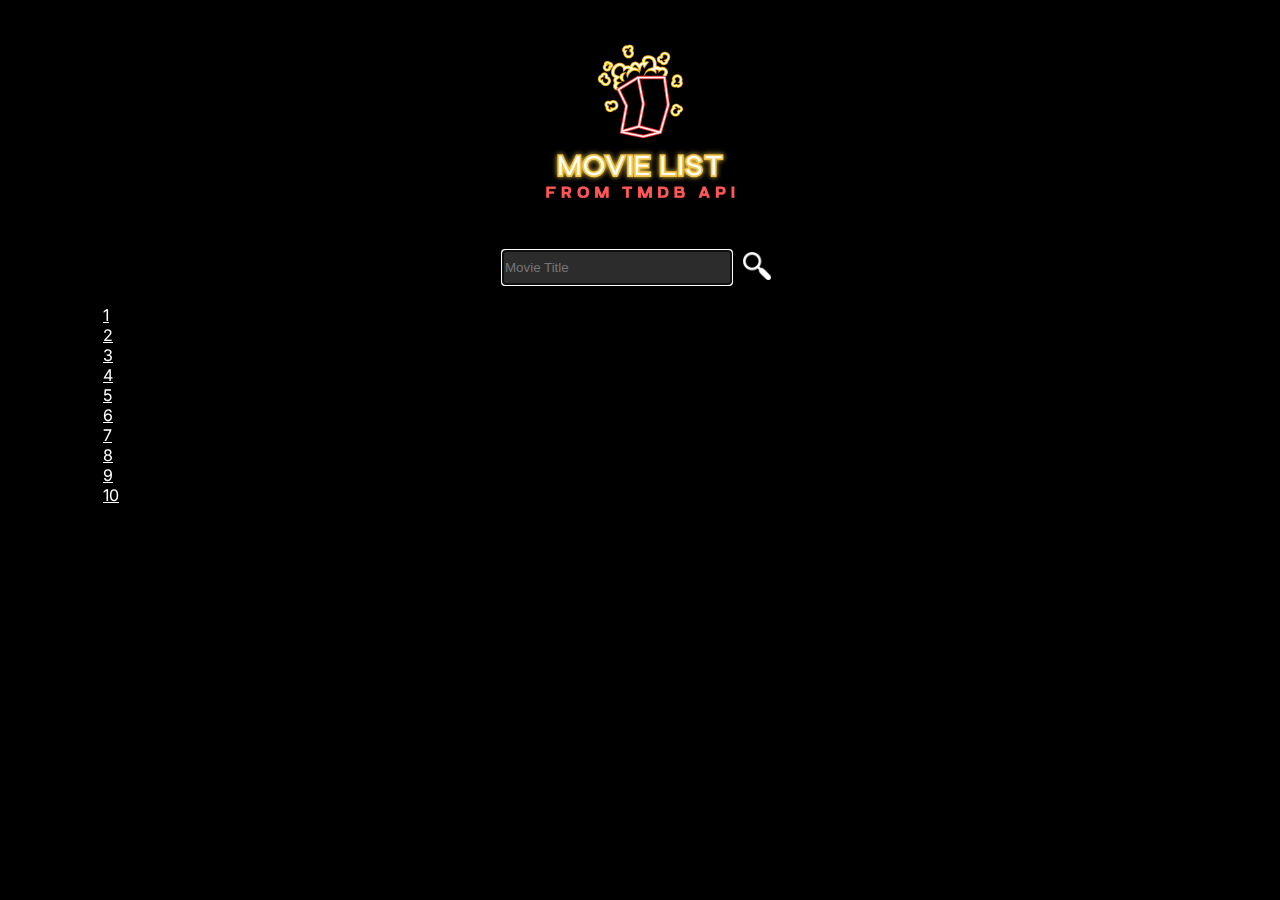
<file: index.html>
<!DOCTYPE html>
<html lang="en">

<head>
    <meta charset="UTF-8">
    <meta http-equiv="X-UA-Compatible" content="IE=edge">
    <meta name="viewport" content="width=device-width, initial-scale=1.0">
    <link rel="shortcut icon" href="assets/popcorn2.png" />
    <title>MOVIE LIST</title>
    <link href="https://cdn.jsdelivr.net/npm/bootstrap@5.0.2/dist/css/bootstrap.min.css" rel="stylesheet"
        integrity="sha384-EVSTQN3/azprG1Anm3QDgpJLIm9Nao0Yz1ztcQTwFspd3yD65VohhpuuCOmLASjC" crossorigin="anonymous">


    <link rel="stylesheet" href="style.css" />

</head>

<body>
    <header>
        <div class="header-container">
            <img src="assets/title-main.png" alt="Header Image" class="header-image">
        </div>
    </header>

    <div class="search">
        <input id="search-input" type="text" placeholder="Movie Title" autofocus>
        <button id="search-button" type="submit">
            <img src="assets/search.png" alt="Search">
        </button>
    </div>
    <nav aria-label="...">
        <ul class="pagination">
        </ul>
    </nav>
    <div id="movie_container"></div>
    <script type="module" src="./scripts/main.js"></script>

</body>

</html>
</file>
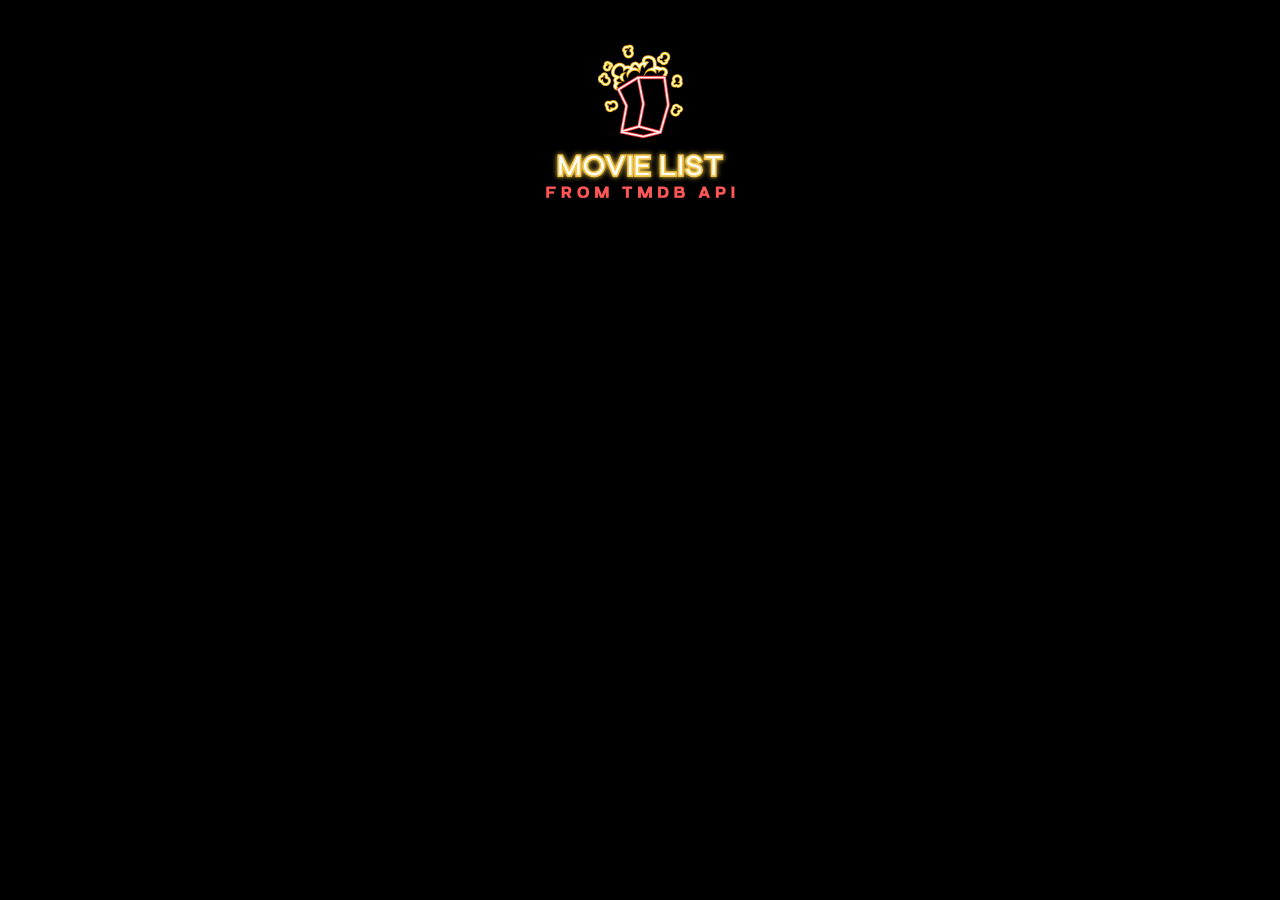
<file: movie-detail.html>
<!DOCTYPE html>
<html lang="en">

<head>
    <meta charset="UTF-8">
    <meta http-equiv="X-UA-Compatible" content="IE=edge">
    <meta name="viewport" content="width=device-width, initial-scale=1.0">
    <link rel="shortcut icon" href="assets/popcorn2.png" />
    <title>MOVIE LIST</title>
    <link href="https://cdn.jsdelivr.net/npm/bootstrap@5.0.2/dist/css/bootstrap.min.css" rel="stylesheet"
        integrity="sha384-EVSTQN3/azprG1Anm3QDgpJLIm9Nao0Yz1ztcQTwFspd3yD65VohhpuuCOmLASjC" crossorigin="anonymous">
    <!-- Bootstrap Icons CSS 파일 로드 -->
    <link rel="stylesheet" href="https://cdn.jsdelivr.net/npm/bootstrap-icons@1.10.5/font/bootstrap-icons.css">
    <link rel="stylesheet" href="style.css" />
</head>

<body>
    <header>
        <div class="header-container">
            <img src="assets/title-main.png" alt="Header Image" class="header-image">
        </div>
    </header>

    <div id="movie-detail"></div>
    <script type="module" src="./details/detail.js"></script>

</body>

</html>
</file>
<file: style.css>
/*페이지 공통 스타일*/

@import url('https://fonts.googleapis.com/css2?family=Inter&display=swap');

body {
  background-color: black;
  font-family: 'Inter', sans-serif;
}

.header-container {
  background-color: black;
  text-align: center;
}

.header-image {
  display: inline-block;
  align-items: center;
  justify-content: center;
  max-width: 27%;
  height: auto;
}

/*Pagination 스타일*/

.pagination{
  margin-left: 55px;
  margin-top: 20px;
}

.pagination .page-link { /*페이지네이션 배경 및 폰트 색*/
  background-color: transparent; 
  color: white; 
}

.pagination .page-link:hover { /*페이지네이션 hover시 배경색*/
  background-color: rgb(44, 44, 44);
}

.pagination .page-item.active .page-link { /*페이지네이션 현페이지 배경색*/
  background-color: grey; 
  border:1px solid white;
  color: white; 
}

/* INDEX HTML */

.search {
  display: flex;
  align-items: center;
  justify-content: center;
  margin-top: 20px
}

#search-input {
  width: 230px;
  height: 35px;
  background-color: rgb(44, 44, 44);
  box-sizing: border-box;
  border: 1px ridge rgb(0, 0, 0);
  color: white;
}

#search-button {
  background-color: transparent;
  border: none;
  padding-left: 10px;
}

#search-button img {
  width: 28px;
  height: auto;
  border: 1px solid black;
  /* Add a border for visualization */
  transition: transform 0.2s ease;
}

#movie_container {
  display: flex;
  flex-wrap: wrap;
  justify-content: space-around;
  padding: 30px;
}

.movie-card {
  width: calc(23% - 20px);
  height: auto;
  padding: 5px;
  margin: 15px 15px 15px 15px;
  display: flex;
  flex-direction: column;
  box-sizing: border-box;
  border-radius: 5px;
  background-color: rgb(44, 44, 44);
  color: white;
  transition: transform 0.2s ease;
  /* Add transition effect */
}

.movie-card:hover {
  transform: scale(1.05);
}

/* Adjust layout for smaller screens */
@media screen and (max-width: 768px) {
  .movie-card {
    width: calc(33.33% - 20px);
    /* Show 3 movie cards per row for screens <= 768px */
  }
}

/* Further adjustments for even smaller screens */
@media screen and (max-width: 480px) {
  .movie-card {
    width: calc(50% - 20px);
    /* Show 2 movie cards per row for screens <= 480px */
  }
}

.movie-poster {
  width: auto;
  height: 100%;
}

.title {
  display: flex;
  flex-direction: column;
  align-items: center;
  justify-content: center;
  text-align: center;
  font-size: calc(2.3px + 1vw);
  margin-top: 13px;
}

/* MOVIE-DETAIL HTML */

#movie-detail {
  width: 80%;
  margin: 0 auto;
  /* 가운데로 배열 (포스터, 줄거리, 제목, 평 */
  display: flex;
  flex-wrap: wrap;
}


.movie-info {
  display: flex;
  flex-direction: center;
  align-items: center;
  justify-content: center;
}

.card {
  padding: 40px;
  margin: 30px 70px 70px 70px;
  display: flex;
  flex-direction: center;
  align-items: center;
  background-color: rgb(44, 44, 44);
  color: white;
}

.card-body {
  margin-left: 10px;
  padding-right: 10px;
  display: flex;
  flex-direction: column;
  width: 100%;
}

.card-title {
  font-size: 2.3vw;
  font-weight: bolder;
}

.card-text {
  font-size: 1.5vwpx;
  font-style: italic;
}

.ratings {
  display: flex;
  align-items: center;
  color: grey
}

.fas,
.bi {
  /*별 아이콘*/
  font-size: 15px;
  /* 아이콘 크기 설정 */
  color: gold;
  /* 아이콘 색상 설정 */
}

.calculate-star {
  margin-right: 5px;
  /* Adjust margin as needed */
}

/* Adjust font size and layout for smaller screens */
@media screen and (max-width: 768px) {
  .card {
      padding: 20px;
      margin: 20px 5%; /*위아래 마진 & 옆 마진*/
  }

  .card-poster {
      max-width: 100%; /* Ensures the image does not exceed its container width */
      height: auto; /* Allows the height to adjust proportionally with the width */
      margin-bottom: 30px; /* Adjust margin as needed */
      width: 50%; /* Set the width of the poster relative to its container */
  }

  .card-body {
      width: 70%;
  }

  .card-title {
      font-size: 3vw; /*viewpoint*/
  }

  .card-text {
      font-size: 2vw;
  }

  .ratings {
      font-size: 2vw;
  }

  .calculate-star {
      font-size: 1vw;
  }
}

#back-button {
  margin-top: 40px;
  width: 30%;
}

/* MOVIE-REVIEW */

.movie-review {
  margin-top: 50px;
  display: flex;
  flex-direction: column;
  align-items: center;
  justify-content: center;
  border: 1px solid grey;
}

.btn {
  width: calc(100% - 20px);
  margin: 10px;
}

.login {
  width: calc(100% - 20px);
  background-color: transparent;
  margin: 10px;
  color: white;
  display: flex;
  flex-direction: column;
  align-items: center;
}

.login::after {
  content: '';
  display: block;
  width: calc(100% - 20px);
  /* Adjust the width of the line */
  height: 1px;
  background-color: grey;
  margin: 20px 10px;
  /* Adjust the margin to control the space between .RV and the line */
}

.IP { /*아이디 & 비번*/
  display: flex;
  flex-wrap: wrap;
  flex: 1 0 25%;
  /* 4개의 아이템이 가로로 배열되도록 설정 */
  padding: 0 5px;
  /* 각 아이템 간의 간격 설정 */
}

.prevID,
.prevPW {
  font-weight: bold;
  margin: 10px;
}

.ID,
.PW { /*아이디 & 비번 입력칸*/
  margin: 10px;
  border-radius: 5px;
}

.RV { /*리뷰 등록 버튼*/
  width: calc(100% - 20px);
  height: 50px;
  margin: 10px;
  display: flex;
  flex-wrap: wrap;
  border-radius: 5px;
}

.reviewed { /*등록된 리뷰들 칸*/
  background-color: white;
  width: calc(97.5% - 20px);
  padding: 10px;
  border-radius: 5px;
  margin-top: 5px;
  margin-bottom: 20px;
  color: black;
  height: 50%;
}

#modify,
#remove {
  border-radius: 5px;
  margin-left: auto;
}
</file>
